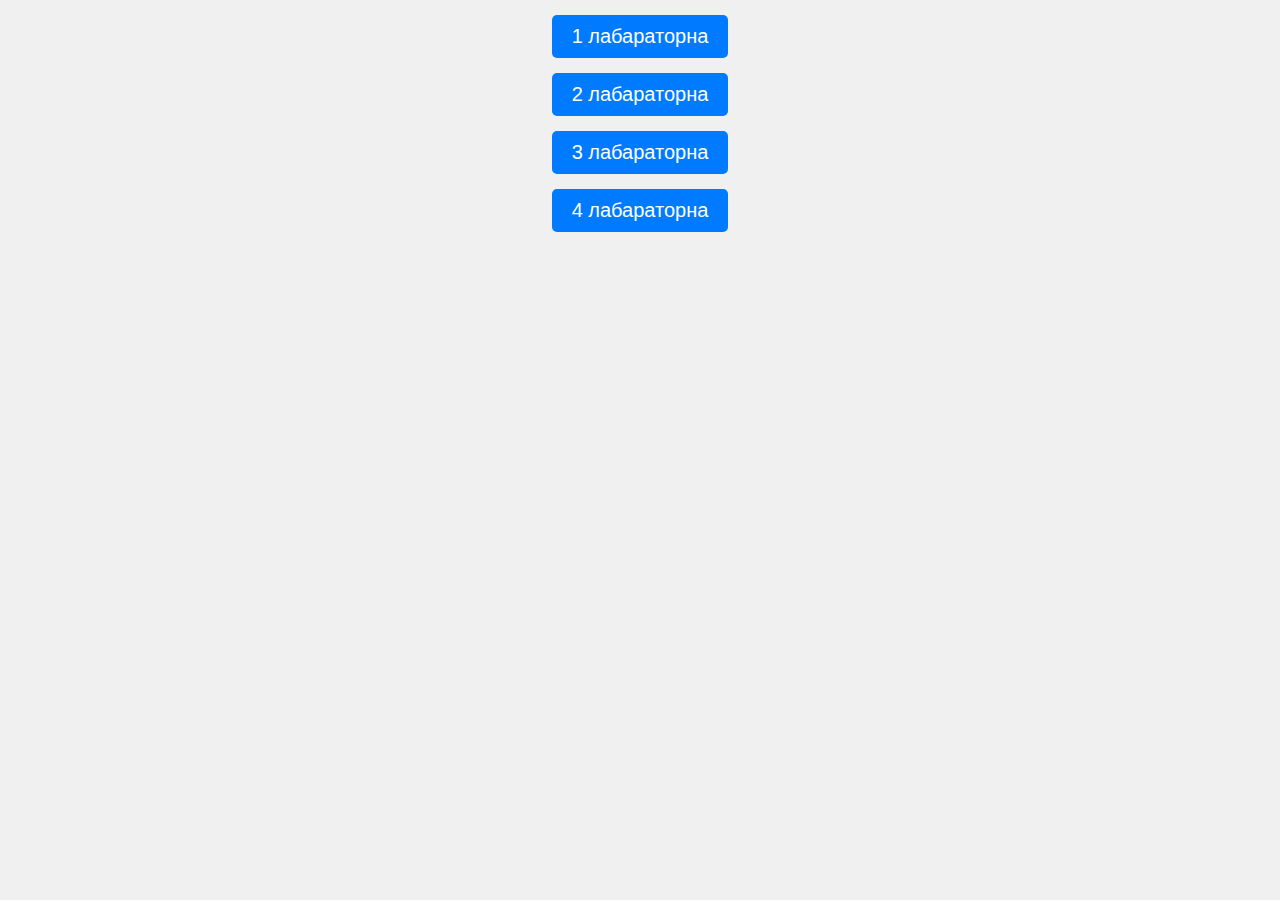
<file: index.html>
<!DOCTYPE html>
<html>
<head>
	<meta charset="utf-8">
	<title>My application</title>
	<style>
		
		body {
			display: flex;
			justify-content: center;
			align-items: center;
		-height: 100vh; 
			margin: 0;
			background-color: #f0f0f0; 
			font-family: Arial, sans-serif;
		}

		
		.container {
			text-align: center;
		}

		.container div {
			margin: 15px 0; 
		}

		a {
			text-decoration: none; 
			font-size: 20px; 
			color: #ffffff; 
			background-color: #007BFF; 
			padding: 10px 20px; 
			border-radius: 5px; 
			display: inline-block; 
			transition: background-color 0.3s; 
		}

		
		a:hover {
			background-color: #0056b3; 
		}
	</style>
</head>
<body>
	<div class="container">
		<div>
			<a href="Lab1_js/lab1.html">1 лабараторна</a>
		</div>
		<div>
			<a href="Lab2_js/lab2.html">2 лабараторна</a>
		</div>
		<div>
			<a href="Lab3_js/lab3.html">3 лабараторна</a>
		</div>
		<div>
			<a href="Lab4_js/lab4.html">4 лабараторна</a>
		</div>
	</div>
</body>
</html>
</file>
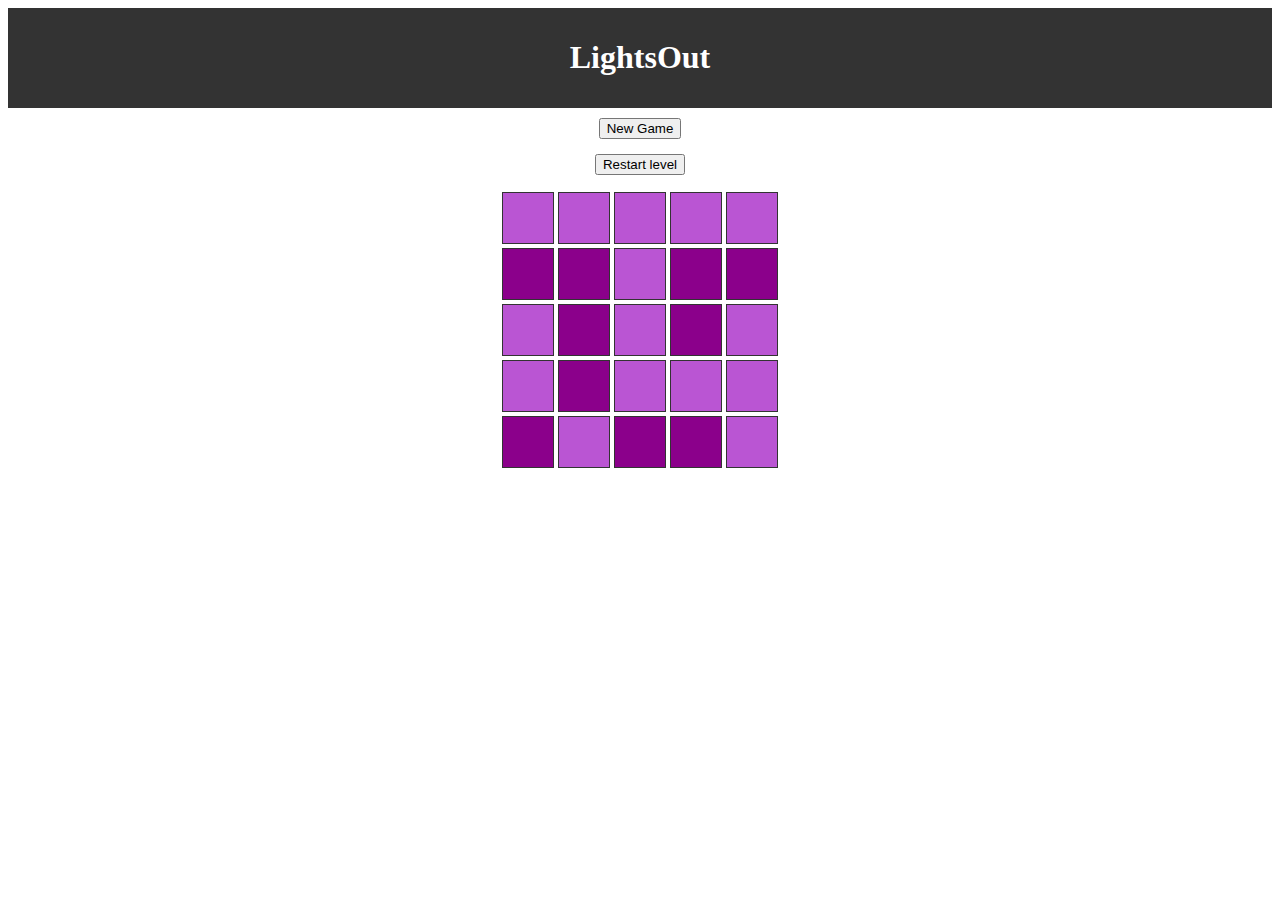
<file: Lab6_js/lab6.html>
<!DOCTYPE html>
<html lang="en">
<head>
    <meta charset="UTF-8">
    <link rel="stylesheet" href="lab6.css">
    <title>Title</title>
</head>
<body>
<header>
  <div><h1>LightsOut</h1></div>
</header>
<div id="GameSector">
    <button id="NewGameBut">New Game</button>
    <button id="RestartBut">Restart level</button>
 <div id="gameField">


 </div>
</div>

<script src="script.js"></script>
</body>
</html>
</file>
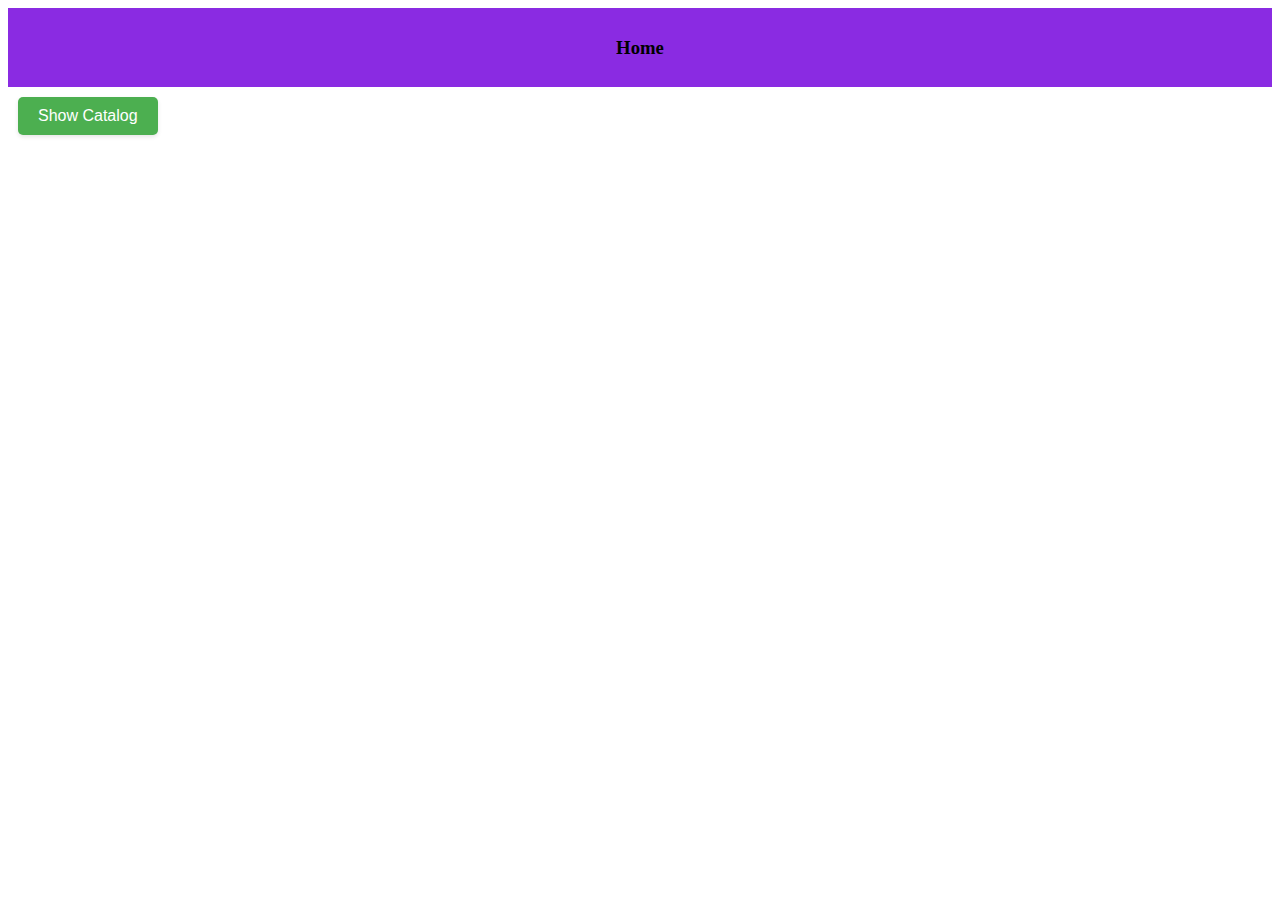
<file: Lab7_js/lab7.html>
<!DOCTYPE html>
<html lang="en">
<head>
    <meta charset="UTF-8">
    <link rel="stylesheet" href="lab7.css">
    <title>Title</title>
</head>
<body>
<header>
    <div  id="HomeButton" onclick="Home()">
       <h3>Home</h3>
    </div>


</header>
<div id="Catalog">
    <button id="ShowCatalogBut" onclick="ShowCatalog()">Show Catalog</button>


</div>
<div id="ContentContainer">

</div>


<script src="script.js"></script>
</body>
</html>
</file>
<file: Lab6_js/lab6.css>
header {

    background-color: #333;
    color: #fff;
    padding: 10px;
    text-align: center;
}
#MenuBar   {
    display: flex;
    gap: 10px;
}

#GameSector{

    display: flex;
    justify-content: center;
    flex-direction: column;
    align-items: center;
    margin: 10px;
    gap: 15px;

}
.row {
    display: flex;
    justify-content: center;
}

.cell {
    width: 50px;
    height: 50px;
    border: 1px solid #333;
    background-color: rgba(139, 0, 139, 1);
    cursor: pointer;
    margin: 2px;
    transition: background-color 0.2s;
}
.cell.on {
    background-color: rgba(186, 85, 211, 1);
}
</file>
<file: Lab7_js/lab7.css>
.content_item {
    background-color: #ffffff;
    border: 1px solid #e0e0e0;
    border-radius: 8px;
    box-shadow: 0 2px 4px rgba(0, 0, 0, 0.1);
    width: 250px;
    padding: 15px;
    margin: 10px;
    display: inline-block;
    vertical-align: top;
    transition: transform 0.2s;
}

.content_item:hover {
    transform: translateY(-5px);
    box-shadow: 0 4px 8px rgba(0, 0, 0, 0.15);
}
.content_item image {
    display: flex;
    justify-content: center;
    margin: 0 0 10px 0;

}

.content_item h3 {
    font-size: 18px;
    margin: 0 0 10px 0;
    color: #333;
}

.content_item p {
    font-size: 14px;
    margin: 5px 0;
    color: #666;
}

.content_item p:last-child {
    font-weight: bold;
    color: #2e7d32; /
}
header {
    width: 100%;
    margin: 0;
    display: flex;
    justify-content: center;
    background-color: blueviolet;
    box-sizing: border-box;
}
#HomeButton{
    padding: 10px;
    transition: transform 0.2s;
}
#HomeButton :hover{
    transform: translateY(-5px);


}
#ShowCatalogBut {
    padding: 10px 20px; /* Збільшені відступи для зручності */
    background-color: #4CAF50; /* Приємний зелений колір */
    color: white; /* Білий текст */
    border: none; /* Без рамки */
    border-radius: 5px; /* Закруглені кути */
    cursor: pointer; /* Курсор "рука" */
    font-size: 16px; /* Розмір шрифту */
    box-shadow: 0 2px 4px rgba(0, 0, 0, 0.1); /* Легка тінь */
    transition: all 0.3s ease; /* Плавний перехід */
}

#ShowCatalogBut:hover {
    background-color: #45a049; /* Темніший зелений при наведенні */
    transform: translateY(-2px); /* Легке підняття */
    box-shadow: 0 4px 8px rgba(0, 0, 0, 0.15); /* Посилена тінь */
}

#ShowCatalogBut:disabled {
    background-color: #cccccc; /* Сірий колір при блокуванні */
    cursor: not-allowed; /* Курсор "заборонено" */
    transform: none; /* Без підняття */
    box-shadow: none; /* Без тіні */
}

.category  {
    display: inline-block; /
    padding: 10px;
    margin: 5px;
    background-color: #f9f9f9;
    border: 1px solid #ddd;
    border-radius: 4px;
    cursor: pointer;
    font-size: 16px;
    box-shadow: 0 1px 3px rgba(0, 0, 0, 0.1);
    transition: all 0.3s ease;
}

.category:hover {
    background-color: #e0e0e0;
    transform: translateY(-2px);
    box-shadow: 0 3px 6px rgba(0, 0, 0, 0.15); /
}

#Catalog {
    padding: 10px; /* Відступи для контейнера */
    background-color: #fff; /* Білий фон контейнера */
}
#categoryHeader{
    display: inline-flex;
    padding: 10px;
    margin: 5px;
    background-color: #f9f9f9;
    border: 1px solid #ddd;
    border-radius: 4px;
    cursor: pointer;
    font-size: 16px;
    box-shadow: 0 1px 3px rgba(0, 0, 0, 0.1);

}
</file>
